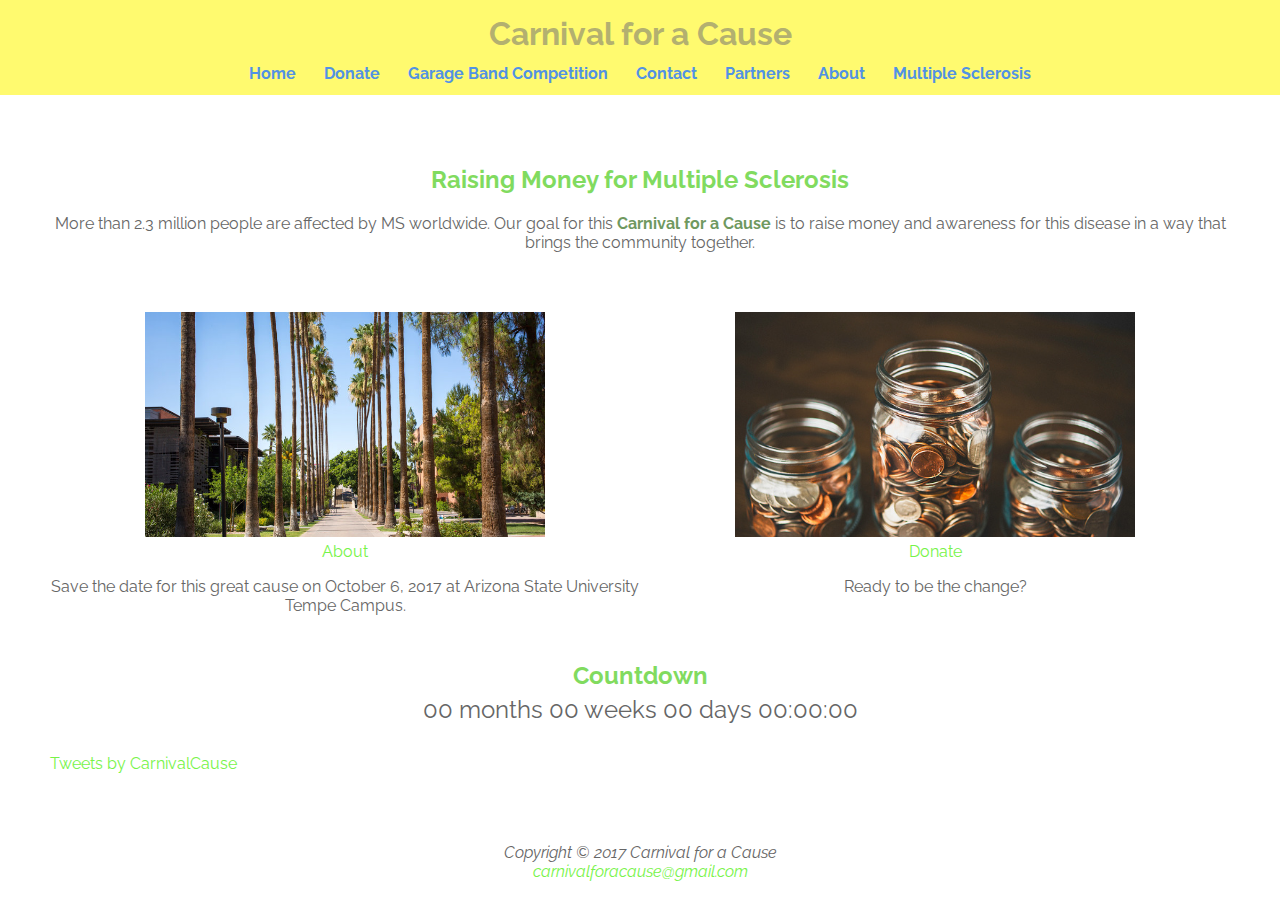
<file: index.html>
<!DOCTYPE html>
<html lang="eng">
    <head>
        <title>Carnival for a Cause</title>
        <meta charset="utf-8">
        <meta name = "viewport" content="width=device-width,initial-scale=1.0">
        <script src="http://html5shim.googlecode.com/svn/trunk/html5.js"></script>
        <link href="https://fonts.googleapis.com/css?family=Raleway:300,400,700" rel="stylesheet">
        <meta name="description" content="Carnival for a Cause, an event dedicated to raising money for Multiple Sclerosis.">

        <link rel= "stylesheet" href="main.css">
    </head>
    <body>
        <div id="wrapper">
            <header>
                <h1><a href="index.html">Carnival for a Cause</a></h1>
                <nav class="nav-list">
                    <ul>
                        <li><a href="index.html">Home</a></li>
                        <li><a href="donation.html">Donate</a></li>
                        <li><a href="garageband.html">Garage Band Competition</a></li>
                        <li><a href="contact.html">Contact</a></li>
                        <li><a href="partners.html">Partners</a></li>
                        <li><a href="about.html">About</a></li>
                        <li><a href="ms.html">Multiple Sclerosis</a></li>
                    </ul>
                </nav>
            </header>
            <main>
                <div class="content-header">
                    <h2>Raising Money for Multiple Sclerosis</h2>
                    <p>
                        More than 2.3 million people are affected by MS worldwide. Our goal for this <span class="resort">Carnival for a Cause</span> is to raise money and awareness for this disease in a way that brings the community together.
                    </p>
                </div>
                <div class="image-column-container">
                    <div class="image-column">
                        <img src="palm.jpg" class="image">
                        <a href="about.html">About</a>
                        <p>Save the date for this great cause on October 6, 2017 at Arizona State University Tempe Campus.</p>
                    </div>
                    <div class="image-column">
                        <img src="jar.jpg" class="image">
                        <a href="donation.html">Donate</a>
                        <p>Ready to be the change?</p>
                    </div>
                </div>
                <div>
                    <div class="countdown">
                        <h2>Countdown</h2>
                        <div id="countdown"></div>
                    </div>
                    <a class="twitter-timeline" data-link-color="#77F349" href="https://twitter.com/CarnivalCause">Tweets by CarnivalCause</a> <script async src="https://platform.twitter.com/widgets.js" charset="utf-8"></script>
                </div>
            </main>
            <footer>
                Copyright &copy; 2017 Carnival for a Cause<br>
                <a href="mailto:brittneywong@gmail.com">carnivalforacause@gmail.com</a>
            </footer>

            <script src="https://ajax.googleapis.com/ajax/libs/jquery/3.2.1/jquery.min.js"></script>
            <script src="jquery.countdown.min.js"></script>
            <script type="text/javascript">
              $("#countdown")
              .countdown("2017/10/06", function(event) {
                $(this).text(
                  event.strftime('%m months %w weeks %d days %H:%M:%S')
                );
              });
            </script>
        </div>
    </body>
</html>
</file>
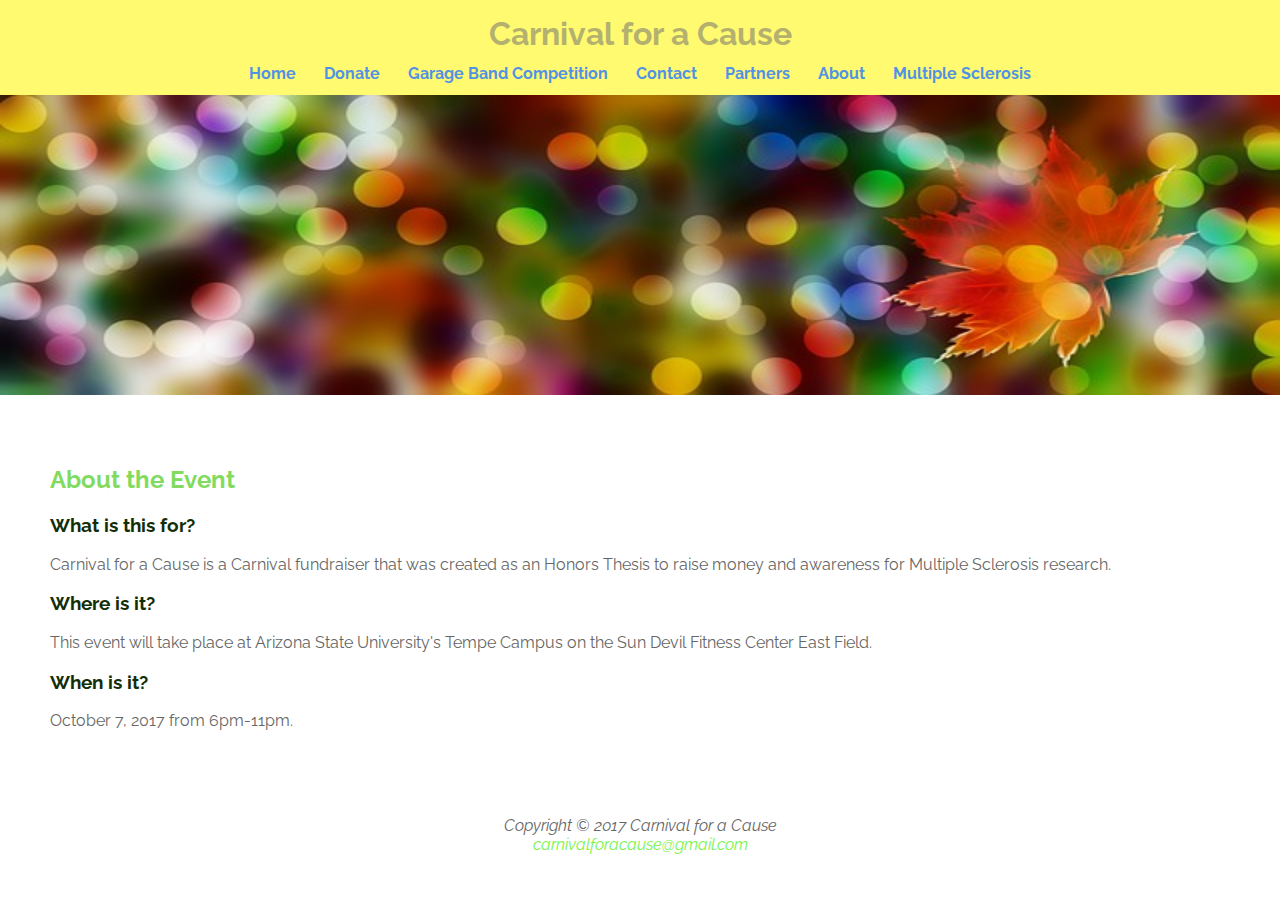
<file: about.html>
<!DOCTYPE html>
<html lang="eng">
<head>
    <title>About - Carnival for a Cause</title>
    <meta charset="utf-8">
    <link rel= "stylesheet" href="main.css">
    <link href="https://fonts.googleapis.com/css?family=Raleway:300,400,700" rel="stylesheet">
    <meta name = "viewport" content="width=device-width,initial-scale=1.0">
    <meta name="description" content="Carnival for a Cause, an event dedicated to raising money for Multiple Sclerosis.">
    <script src="http://html5shim.googlecode.com/svn/trunk/html5.js">
    </script>
</head>
<body>
    <div id="wrapper">
    <header>
       <h1><a href="index.html">Carnival for a Cause</a></h1>
       <nav class="nav-list">
            <ul>
                <li><a href="index.html">Home</a></li>
                <li><a href="donation.html">Donate</a></li>
                <li><a href="garageband.html">Garage Band Competition</a></li>
                <li><a href="contact.html">Contact</a></li>
                <li><a href="partners.html">Partners</a></li>
                <li><a href="about.html">About</a></li>
                <li><a href="ms.html">Multiple Sclerosis</a></li>
            </ul>
        </nav>
    </header>
    <div id="trailhero"></div>
    <main>  
        <h2>About the Event</h2>

        <h3>What is this for?</h3>
        <p>Carnival for a Cause is a Carnival fundraiser that was created as an Honors Thesis to raise money and awareness for Multiple Sclerosis research.</p>
        <h3>Where is it?</h3>
        <p>This event will take place at Arizona State University's Tempe Campus on the Sun Devil Fitness Center East Field.</p>
        <h3>When is it?</h3>
        <p>October 7, 2017 from 6pm-11pm.</p>
    </main>
    
    <footer>
        Copyright &copy; 2017 Carnival for a Cause<br>
        <a href="mailto:brittneywong@gmail.com">carnivalforacause@gmail.com</a>
    </footer>
    </div>
</body>

</html>
</file>
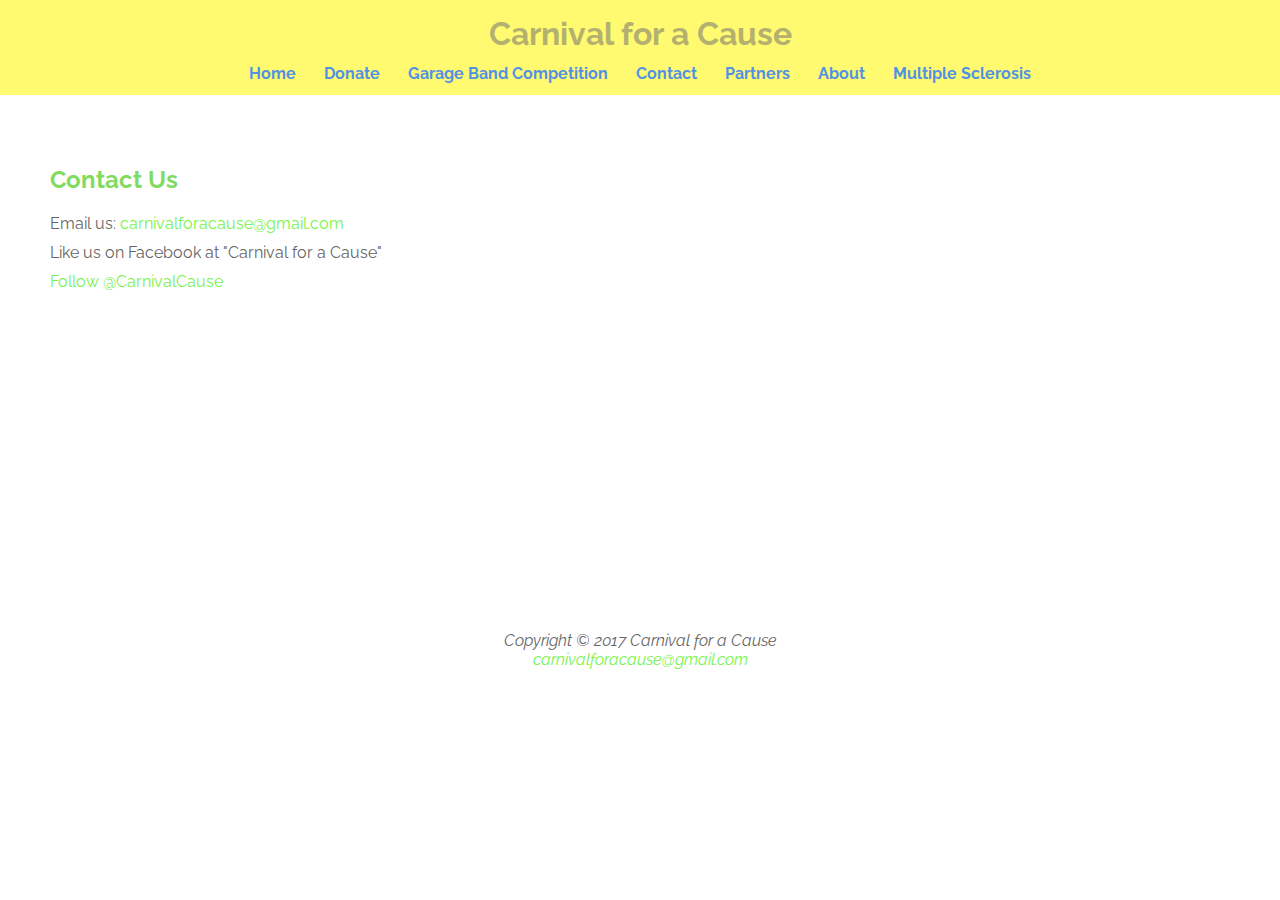
<file: contact.html>
<!DOCTYPE html>
<html lang="eng">
<head>
    <title>Contact Us - Carnival for a Cause</title>
    <meta charset="utf-8">
    <link rel= "stylesheet" href="main.css">
    <meta name = "viewport" content="width=device-width,initial-scale=1.0">
    <link href="https://fonts.googleapis.com/css?family=Raleway:300,400,700" rel="stylesheet">
    <meta name="description" content="Carnival for a Cause, an event dedicated to raising money for Multiple Sclerosis.">
    <script src="http://html5shim.googlecode.com/svn/trunk/html5.js">
    </script>
</head>

<body>
    <div id="wrapper">
        
    <header>
        <h1><a href="index.html">Carnival for a Cause</a></h1> 
        <nav class="nav-list">
            <ul>
                <li><a href="index.html">Home</a></li>
                <li><a href="donation.html">Donate</a></li>
                <li><a href="garageband.html">Garage Band Competition</a></li>
                <li><a href="contact.html">Contact</a></li>
                <li><a href="partners.html">Partners</a></li>
                <li><a href="about.html">About</a></li>
                <li><a href="ms.html">Multiple Sclerosis</a></li>
            </ul>
        </nav>
    </header>
    
    <main>  
        <h2>Contact Us</h2>
        <ul class="list-unstyled">
            <li>
                Email us: <a href="mailto:carnivalforacause@gmail.com">
                    carnivalforacause@gmail.com</a>
            </li>
            <li>
                Like us on Facebook at "Carnival for a Cause"
            </li>
            <li>
                <a class="twitter-follow-button" href="https://twitter.com/carnivalcause">Follow @CarnivalCause</a>
            </li>
        </ul>
        <div>
            <iframe
              width="400"
              height="250"
              frameborder="0" style="border:0"
              src="https://www.google.com/maps/embed/v1/place?key=AIzaSyDyLTcAJ1UepkT1VgVNd1OkF-8_sC1W0gY
                &q=SDFC Intramural fields, Tempe, AZ 85281" allowfullscreen>
            </iframe>
        </div>
    </main>
    <footer>
        Copyright &copy; 2017 Carnival for a Cause<br>
        <a href="mailto:brittneywong@gmail.com">carnivalforacause@gmail.com</a>
    </footer>
    </div>

    <script>window.twttr = (function(d, s, id) {
      var js, fjs = d.getElementsByTagName(s)[0],
        t = window.twttr || {};
      if (d.getElementById(id)) return t;
      js = d.createElement(s);
      js.id = id;
      js.src = "https://platform.twitter.com/widgets.js";
      fjs.parentNode.insertBefore(js, fjs);

      t._e = [];
      t.ready = function(f) {
        t._e.push(f);
      };

      return t;
    }(document, "script", "twitter-wjs"));</script>
</body>

</html>
</file>
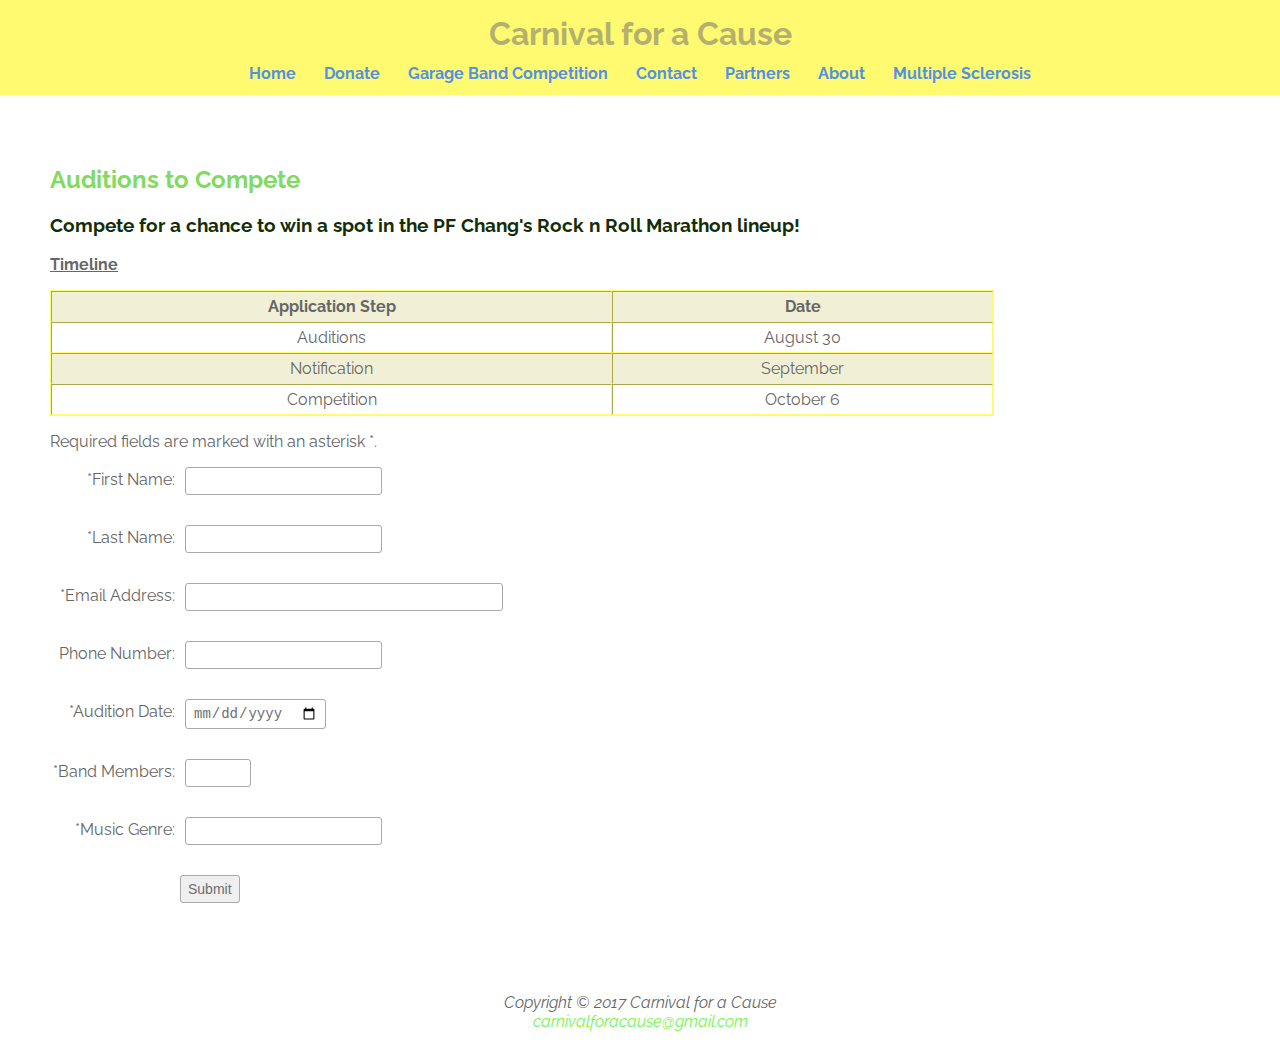
<file: garageband.html>
<!DOCTYPE html>
<html lang="eng">
<head>
    <title>Garage Band Competition - Carnival for a Cause</title>
    <meta charset="utf-8">
    <link rel= "stylesheet" href="main.css">
    <meta name = "viewport" content="width=device-width,initial-scale=1.0">
    <link href="https://fonts.googleapis.com/css?family=Raleway:300,400,700" rel="stylesheet">
    <script src="http://html5shim.googlecode.com/svn/trunk/html5.js">
    <meta name="description" content="Carnival for a Cause, an event dedicated to raising money for Multiple Sclerosis.">
    </script>
</head>

<body>
    <div id="wrapper">
        
    <header>
        <h1><a href="index.html">Carnival for a Cause</a></h1> 
        <nav class="nav-list">
            <ul>
                <li><a href="index.html">Home</a></li>
                <li><a href="donation.html">Donate</a></li>
                <li><a href="garageband.html">Garage Band Competition</a></li>
                <li><a href="contact.html">Contact</a></li>
                <li><a href="partners.html">Partners</a></li>
                <li><a href="about.html">About</a></li>
                <li><a href="ms.html">Multiple Sclerosis</a></li>
            </ul>
        </nav>
    </header>
    
    <main>  
        <h2>Auditions to Compete</h2>
        <h3>Compete for a chance to win a spot in the PF Chang's Rock n Roll Marathon lineup!</h3>
        <div class="timeline">
            <p>Timeline</p>
        </div>
        <table border="1">
        <tr>
            <th>Application Step</th>
            <th>Date</th>
        </tr>
        <tr>
            <td>Auditions</td>
            <td><span class="text">August 30</span></td>
        </tr>
        <tr>
            <td>Notification</td>
            <td><span class="text">September</span></td>
        </tr>
        <tr>
            <td>Competition</td>
            <td><span class="text">October 6</span></td>
        </tr>
        </table>
        <p>Required fields are marked with an asterisk *.</p>
        <form action="http://webdevbasics.net/scripts/pacific.php" method="post">
            <div class="form-group">
                <label for="First Name">*First Name:</label>
                <input type="text" name="myFName" id="myFName" required="required"/>
            </div>
            <div class="form-group">
                <label for="Last Name">*Last Name:</label>
                <input type="text" name="myLName" id="myLName" required="required"/>
            </div>
            <div class="form-group">
                <label for="Email Address">*Email Address:</label>
                <input type="email" name="myEmail" id="myEmail" size="35" required="required" />
            </div>
            <div class="form-group">
                <label for="Phone Number">Phone Number:</label>
                <input type="tel" name="myPhone" id="myPhone" maxlength="12"/>
            </div>
            <div class="form-group">
                <label for="Arrival Date">*Audition Date:</label>
                <input type="date" name="arrivalDate" required="required">
            </div>
            <div class="form-group">
                <label for="nights">*Band Members:</label>
                <input type="number" name="numNights" min="1" max="14" required="required">
            </div>
            <div class="form-group">
                <label for="Comments">*Music Genre:</label>
                <input type="textarea" name="myComments" id="myComments" rows="2" cols="30" required="required"/>
            </div>
            <input type="submit" value="Submit">
        </form>

    </main>
    <footer>
        Copyright &copy; 2017 Carnival for a Cause<br>
        <a href="mailto:brittneywong@gmail.com">carnivalforacause@gmail.com</a>
    </footer>
    </div>
</body>

</html>
</file>
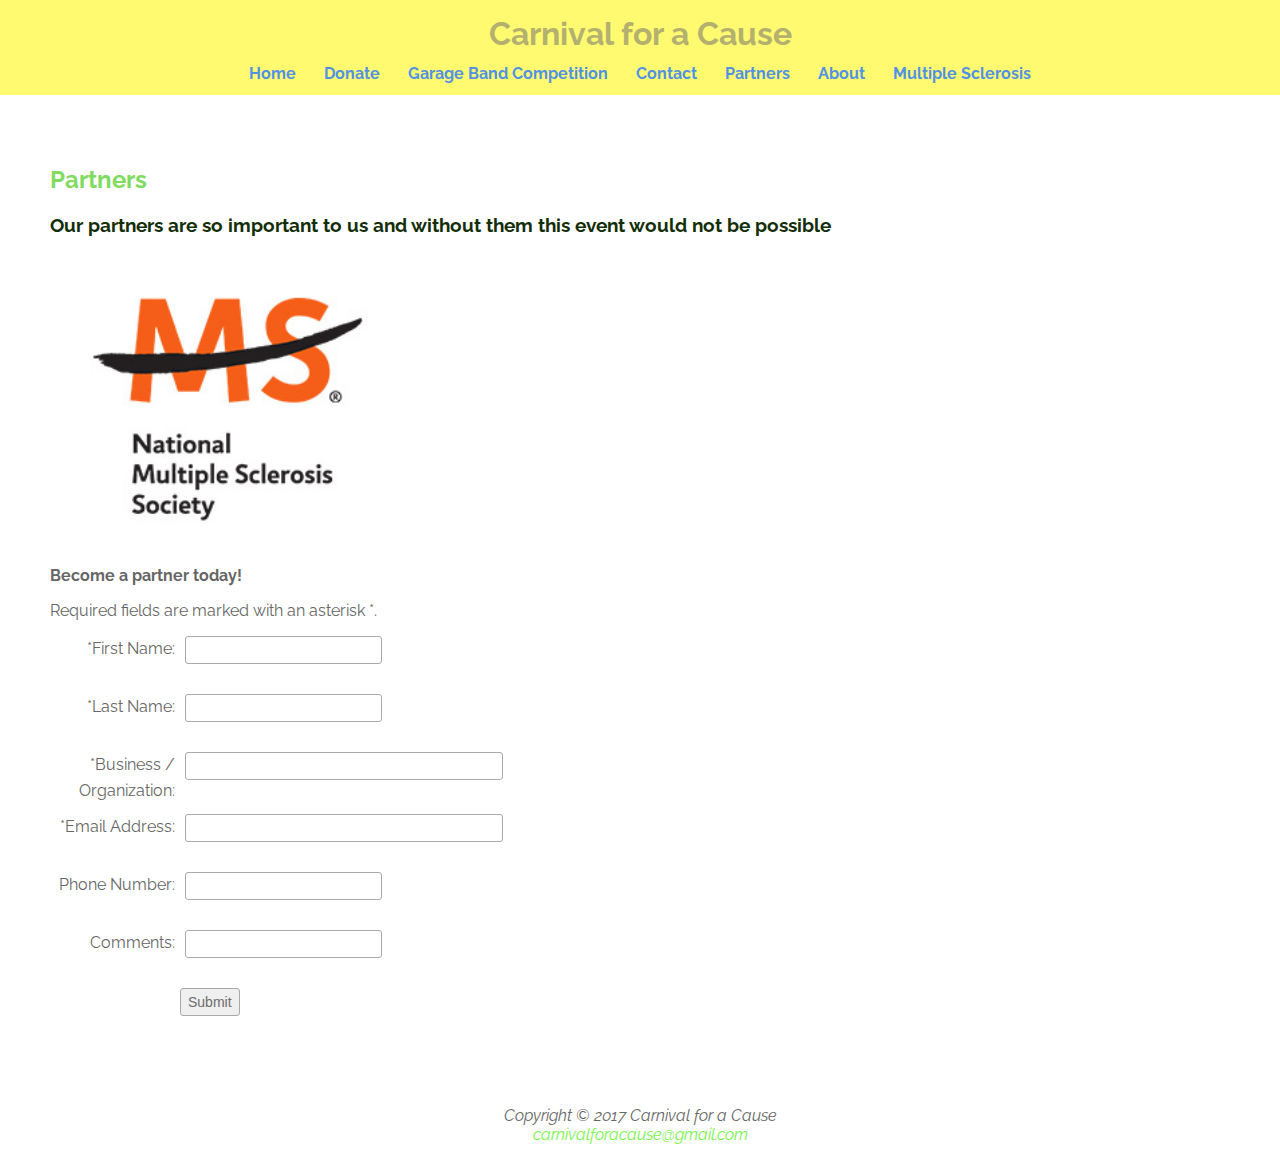
<file: partners.html>
<!DOCTYPE html>
<html lang="eng">
<head>
    <title>Partners - Carnival for a Cause</title>
    <meta charset="utf-8">
    <link rel= "stylesheet" href="main.css">
    <meta name = "viewport" content="width=device-width,initial-scale=1.0">
    <link href="https://fonts.googleapis.com/css?family=Raleway:300,400,700" rel="stylesheet">
    <meta name="description" content="Carnival for a Cause, an event dedicated to raising money for Multiple Sclerosis.">
    <script src="http://html5shim.googlecode.com/svn/trunk/html5.js">
    </script>
</head>

<body>
    <div id="wrapper">
        
    <header>
        <h1><a href="index.html">Carnival for a Cause</a></h1> 
        <nav class="nav-list">
            <ul>
                <li><a href="index.html">Home</a></li>
                <li><a href="donation.html">Donate</a></li>
                <li><a href="garageband.html">Garage Band Competition</a></li>
                <li><a href="contact.html">Contact</a></li>
                <li><a href="partners.html">Partners</a></li>
                <li><a href="about.html">About</a></li>
                <li><a href="ms.html">Multiple Sclerosis</a></li>
            </ul>
        </nav>
    </header>
    
    <main>
        <h2>Partners</h2>
        <h3>Our partners are so important to us and without them this event would not be possible</h3>
        <div class="msfoundation">
            <img src="ms.jpg" class="image">
        </div>
        <p><strong>Become a partner today!</strong></p>
        <p>Required fields are marked with an asterisk *.</p>
        <form action="http://webdevbasics.net/scripts/pacific.php" method="post">
            <div class="form-group">
                <label for="First Name">*First Name:</label>
                <input type="text" name="myFName" id="myFName" required="required"/>
            </div>
            <div class="form-group">
                <label for="Last Name">*Last Name:</label>
                <input type="text" name="myLName" id="myLName" required="required"/>
            </div>
            <div class="form-group">
                <label for="Business">*Business / Organization:</label>
                <input type="business" name="myBusiness" id="myBusiness" size="35" required="required" />
            </div>
            <div class="form-group">
                <label for="Email Address">*Email Address:</label>
                <input type="email" name="myEmail" id="myEmail" size="35" required="required" />
            </div>
            <div class="form-group">
                <label for="Phone Number">Phone Number:</label>
                <input type="tel" name="myPhone" id="myPhone" maxlength="12"/>
            </div>
            <div class="form-group">
                <label for="Comments">Comments:</label>
                <input type="textarea" name="myComments" id="myComments" rows="2" cols="30"/>
            </div>
            <input type="submit" value="Submit">
        </form>

    </main>
    <footer>
        Copyright &copy; 2017 Carnival for a Cause<br>
        <a href="mailto:brittneywong@gmail.com">carnivalforacause@gmail.com</a>
    </footer>
    </div>
</body>

</html>
</file>
<file: main.css>
body { 
    color: #666666;
    margin: 0;
    font-family: 'Raleway', arial, helvetica, sans-serif;
}
    
header { 
    background-color: #FFFA6F;
    color: #B3B070;
    text-align: center;
    padding-top: 15px;
}

header h1 a {
    color: #B3B070;
}

header h1 a:hover {
    color: #B3B070;
}

/* type */

a {
    text-decoration: none;
    color: #77F349;
}

a:hover {
    color: #4eb526;
}

dt {
    color: #122E07;
}

h1 {
    margin-bottom: 0;
    margin-top: 0;
}

h2 {
    color: #81DB5F;
}

h3 {
    color: #122E07;
}

.inline-list {
    list-style-type: none;
    display: inline-flex;
}

.list-unstyled {
    list-style-type: none;
}

.list-unstyled li {
    margin: 10px 0;
}

footer {
    font-style: italic;
    text-align: center;
    padding: 20px;
    background-color: #FFFFFF;
}

#contact {
    font-size: 90%;
}

/*#wrapper {
    margin-left: auto;
    margin-right: auto;
    width: 80%;
    background-color: #81DB5F;
    min-width: 960px;
    max-width: 2048px;
    box-shadow: 3px 3px 3px #333333;
}*/

.nav-list {
    
}

.nav-list li {
    display: inline-block;
}

main {
    background-color: #FFFFFF;
    padding: 50px;
}

#autumn {
    height: 300px;
    background-size: 100% 100%;
    background-repeat: no-repeat;
    background-image: url(fair.jpg);
}

#yurthero {
    height: 300px;
    background-size: 100% 100%;
    background-repeat: no-repeat;
    background-image: url(about.jpg);
}

#trailhero {
    height: 300px;
    background-size: 100% 100%;
    background-repeat: no-repeat;
    background-image: url(about.jpg);
}

.about {
    color: #6F9960;
    font-size: 1.2em;
    list-style-type: none;
}

#aboutimage {
    background-image: url(palm.jpg);
    height: 300px;
    background-size: 40% 70%;
    background-repeat: no-repeat;
}

#jar {
    background-image: url(jar.jpg);
    height: 300px;
    background-size: 40% 70%;
    background-repeat: no-repeat;
}

.countdown {
    text-align: center;
    font-size: 24px;
    margin: 30px 0;
}

.countdown h2 {
    margin-bottom: 5px;
    text-align: center;
    font-size: 24px;
}

/* basic elements */

.content-header {
    text-align: center;
    margin: 0 0 60px 0;
}

nav {
    float: none;
    width: auto;
    text-align: center;
    font-weight: bold;
    padding: .5em;
}

nav ul {
    margin: 0;
    padding-left: 0;
    list-style-type: none;
}

nav li {
    display: inline;
    padding-top: 0.25em;
    padding-bottom: 0.25em;
    padding-left: 0.75em;
    padding-right: 0.75em;
}

nav a {
    color: #5292E4;
}

nav a:hover {
    color: #4D5F75;
}

ul {
    padding: 0;
}

/* page specific */

.resort {
    color: #6F9960;
    font-weight: bold;
}

/* images */

.image {
    width: 100%;
    max-width: 400px;
    margin: 0 auto 5px;
    display: block;
}

.image-column {
    width: 50%;
    float: left;
    text-align: center;
}

.image-column img {
    padding: 0 15px;
}

.image-column-container {
    overflow: auto;
    text-align: center;
}

/* lists */

.list--inline li {
    margin: 0 5px;
}

.timeline {
    font-weight: bold;
    text-decoration: underline;
}

header, main, nav, footer,section, article, figure, figcaption, aside {display: block;}


#mobile {
    display: none;
}

#desktop {
    display: inline;
}

table {
    border: 1px solid #FFFA6F;
    width: 80%;
    border-spacing: 0;
}

td {
    padding: 5px;
    text-align: center;
}

th {
    padding: 5px;
}

.text {
    text-align: left;
}

tr:nth-of-type(odd) {
    background-color: #f1f0d7;
}

.paypal-donate-form input {
    border: none;
}

.form-group {
    overflow: auto;
    margin-bottom: 10px;
}

input, textarea {
    display: block;
    margin-bottom: 20px;
    padding: 5px 7px;
    font-size: 14px;
    border-radius: 3px;
    color: #6d6d6d;
    border: 1px solid #a9a9a9;
}

label {
    float: left;
    display: block;
    text-align: right;
    line-height: 26px;
    word-wrap: break-word;
    width: 125px;
    padding-right: 10px;
}

input[type="submit"]{
    margin-left: 130px;
}

.msfoundation {
    width: 25%;
    padding: 0 30px;
    text-align: center;
}

    
@media only screen and (max-width: 64em) {
    body {
        background-color: #FFFFFF;
    }
    #wrapper {
        min-width: 0;
        width: auto;
        box-shadow: none;
    }
    main {
        margin-left: 0;
    }
    nav {
        float: none;
        width: auto;
        text-align: center;
        padding: .5em;
    }
    nav li {
        display: inline;
        padding-top: 0.25em;
        padding-bottom: 0.25em;
        padding-left: 0.75em;
        padding-right: 0.75em;
    }
    #homehero {
        margin-left: 0;
        height: 200px;
    }
    #yurthero {
        margin-left: 0;
        height: 200px;
    }
    #trailhero {
        margin-left: 0;
        height: 200px;
    }
    footer {
        margin-left: 0;
    }
}

@media only screen and (max-width: 37.5em) {
    header {
        padding-top: 1em;
    }
    main {
        padding-top: 0.1em;
        padding-bottom: 0.1em;
        font-size: 90%;
    }
    h1 {
        font-size: 1.5em;
    }
    nav {
        padding: 0;
    }
    nav li {
        display: block;
        margin: 0;
        border-bottom: #330000;
        border-bottom-width: 2px;
        border-bottom-style: solid;
    }
    nav a {
        display: block;
    }
    #homehero,#yurthero,#trailhero{
        background-image: none;
        height: 0;
    }
    #mobile {
        display: inline;
    }
    #desktop {
        display: none;
    }

    label {
        float:none;
        text-align: left;
    } 

    input [type="submit"] {
        margin-left: 0;
    }
}
</file>
